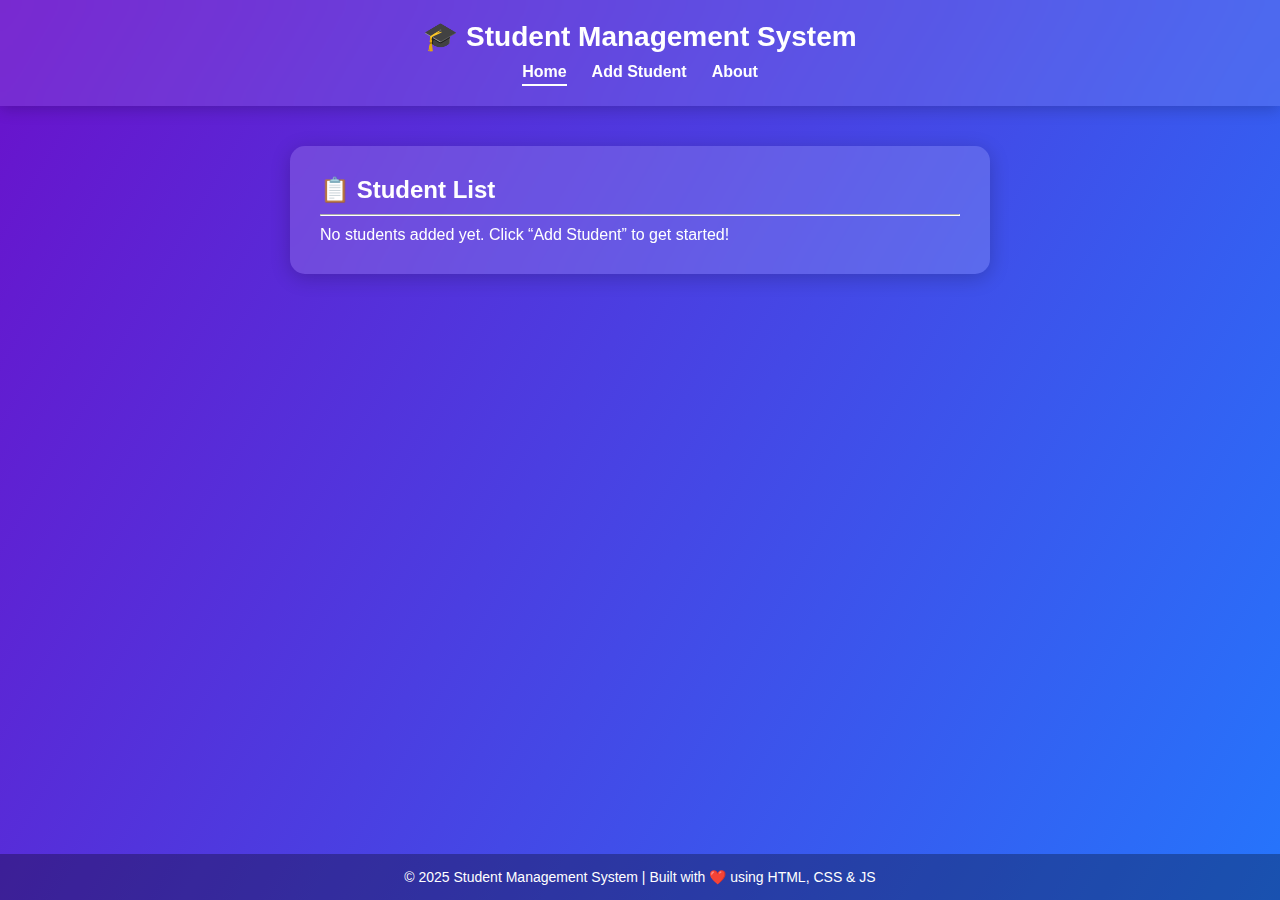
<file: index.html>
<!DOCTYPE html>
<html lang="en">
<head>
  <meta charset="UTF-8">
  <title>Student Management System</title>
  <link rel="stylesheet" href="spa.css">
</head>
<body>
  <header>
    <h1>🎓 Student Management System</h1>
    <nav>
      <a href="#home" class="active">Home</a>
      <a href="#add">Add Student</a>
      <a href="#about">About</a>
    </nav>
  </header>

  <main id="content"></main>

  <footer>
    <p>© 2025 Student Management System | Built with ❤️ using HTML, CSS & JS</p>
  </footer>

  <script src="spa.js"></script>
</body>
</html>
</file>
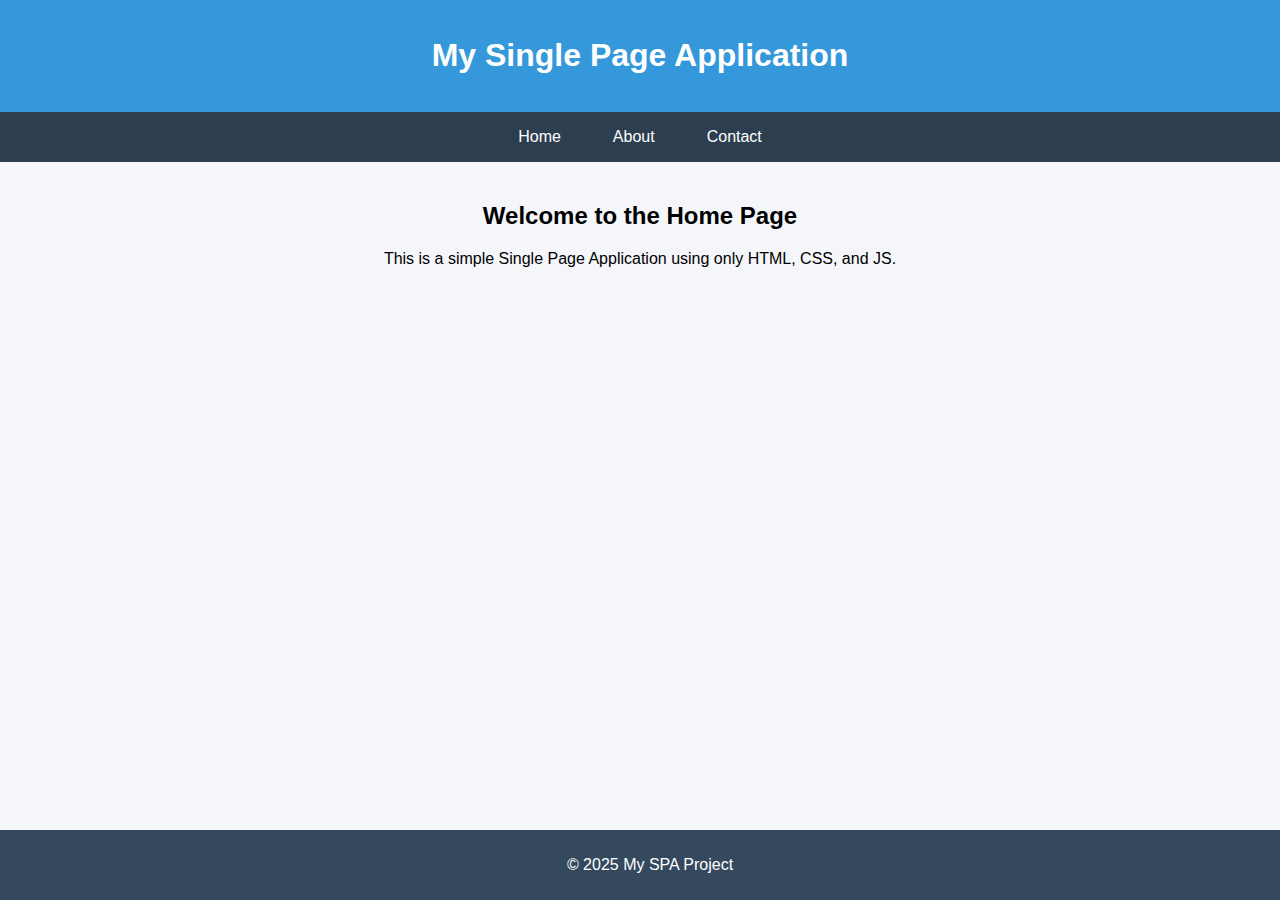
<file: single.html>
<!DOCTYPE html>
<html lang="en">
<head>
  <meta charset="UTF-8">
  <meta name="viewport" content="width=device-width, initial-scale=1.0">
  <title>Simple Single Page Application</title>
  <style>
    body {
      font-family: Arial, sans-serif;
      background: #f5f6fa;
      margin: 0;
      padding: 0;
    }

    header {
      background: #3498db;
      color: white;
      text-align: center;
      padding: 1rem 0;
    }

    nav {
      background: #2c3e50;
      display: flex;
      justify-content: center;
      gap: 20px;
      padding: 0.5rem;
    }

    nav a {
      color: white;
      text-decoration: none;
      padding: 8px 16px;
      border-radius: 6px;
      transition: 0.3s;
    }

    nav a:hover {
      background: #1abc9c;
    }

    .content {
      padding: 20px;
      text-align: center;
    }

    .page {
      display: none;
    }

    .active {
      display: block;
    }

    footer {
      background: #34495e;
      color: white;
      text-align: center;
      padding: 10px;
      position: fixed;
      bottom: 0;
      width: 100%;
    }
  </style>
</head>
<body>

  <header>
    <h1>My Single Page Application</h1>
  </header>

  <nav>
    <a href="#" onclick="showPage('home')">Home</a>
    <a href="#" onclick="showPage('about')">About</a>
    <a href="#" onclick="showPage('contact')">Contact</a>
  </nav>

  <div class="content">
    <div id="home" class="page active">
      <h2>Welcome to the Home Page</h2>
      <p>This is a simple Single Page Application using only HTML, CSS, and JS.</p>
    </div>

    <div id="about" class="page">
      <h2>About Us</h2>
      <p>We create modern web apps without page reloads!</p>
    </div>

    <div id="contact" class="page">
      <h2>Contact Us</h2>
      <p>Email: karthika09192005@gmail.com</p>
      <p>Phone: +91 6381624212</p>
    </div>
  </div>

  <footer>
    <p>© 2025 My SPA Project</p>
  </footer>

  <script>
    function showPage(pageId) {
      const pages = document.querySelectorAll('.page');
      pages.forEach(page => page.classList.remove('active'));

      document.getElementById(pageId).classList.add('active');
    }
  </script>
</body>
</html>
</file>
<file: spa.css>
/* ------------------ Global Styles ------------------ */
* {
  margin: 0;
  padding: 0;
  box-sizing: border-box;
  transition: all 0.3s ease;
}

body {
  font-family: 'Poppins', sans-serif;
  background: linear-gradient(120deg, #6a11cb, #2575fc);
  color: white;
  min-height: 100vh;
  display: flex;
  flex-direction: column;
}

/* ------------------ Header & Navigation ------------------ */
header {
  background: rgba(255, 255, 255, 0.1);
  backdrop-filter: blur(12px);
  padding: 20px;
  text-align: center;
  box-shadow: 0 3px 15px rgba(0,0,0,0.2);
}

h1 {
  font-size: 28px;
  margin-bottom: 10px;
}

nav {
  display: flex;
  justify-content: center;
  gap: 25px;
}

nav a {
  color: #fff;
  text-decoration: none;
  font-weight: 600;
  position: relative;
  padding-bottom: 5px;
}

nav a::after {
  content: '';
  position: absolute;
  bottom: 0;
  left: 0;
  width: 0%;
  height: 2px;
  background: #fff;
  transition: width 0.3s;
}

nav a:hover::after, nav a.active::after {
  width: 100%;
}

/* ------------------ Main Content ------------------ */
main {
  flex: 1;
  padding: 40px;
  display: flex;
  justify-content: center;
  align-items: flex-start;
}

.container {
  background: rgba(255,255,255,0.15);
  padding: 30px;
  border-radius: 15px;
  width: 90%;
  max-width: 700px;
  backdrop-filter: blur(10px);
  box-shadow: 0 4px 20px rgba(0,0,0,0.2);
  animation: fadeIn 0.6s ease;
}

/* ------------------ Buttons & Inputs ------------------ */
input {
  width: 100%;
  padding: 12px;
  margin: 10px 0;
  border: none;
  border-radius: 8px;
  font-size: 15px;
}

button {
  background: linear-gradient(45deg, #00c6ff, #0072ff);
  border: none;
  color: white;
  padding: 10px 20px;
  font-weight: bold;
  border-radius: 10px;
  cursor: pointer;
}

button:hover {
  transform: scale(1.05);
  background: linear-gradient(45deg, #0072ff, #00c6ff);
}

/* ------------------ Student Cards ------------------ */
.student-card {
  background: rgba(255,255,255,0.2);
  border-left: 5px solid #00c6ff;
  padding: 15px;
  border-radius: 10px;
  margin-bottom: 12px;
  display: flex;
  justify-content: space-between;
  align-items: center;
}

.student-card button {
  background: #ff5e5e;
  padding: 6px 10px;
  border-radius: 5px;
}

.student-card button:hover {
  background: #ff2e2e;
}

/* ------------------ Footer ------------------ */
footer {
  text-align: center;
  background: rgba(0, 0, 0, 0.3);
  padding: 15px;
  font-size: 14px;
}

/* ------------------ Animations ------------------ */
@keyframes fadeIn {
  from {opacity: 0; transform: translateY(10px);}
  to {opacity: 1; transform: translateY(0);}
}

/* ------------------ Responsive ------------------ */
@media (max-width: 600px) {
  nav {
    flex-direction: column;
  }
  .container {
    width: 100%;
    padding: 20px;
  }
}
</file>
